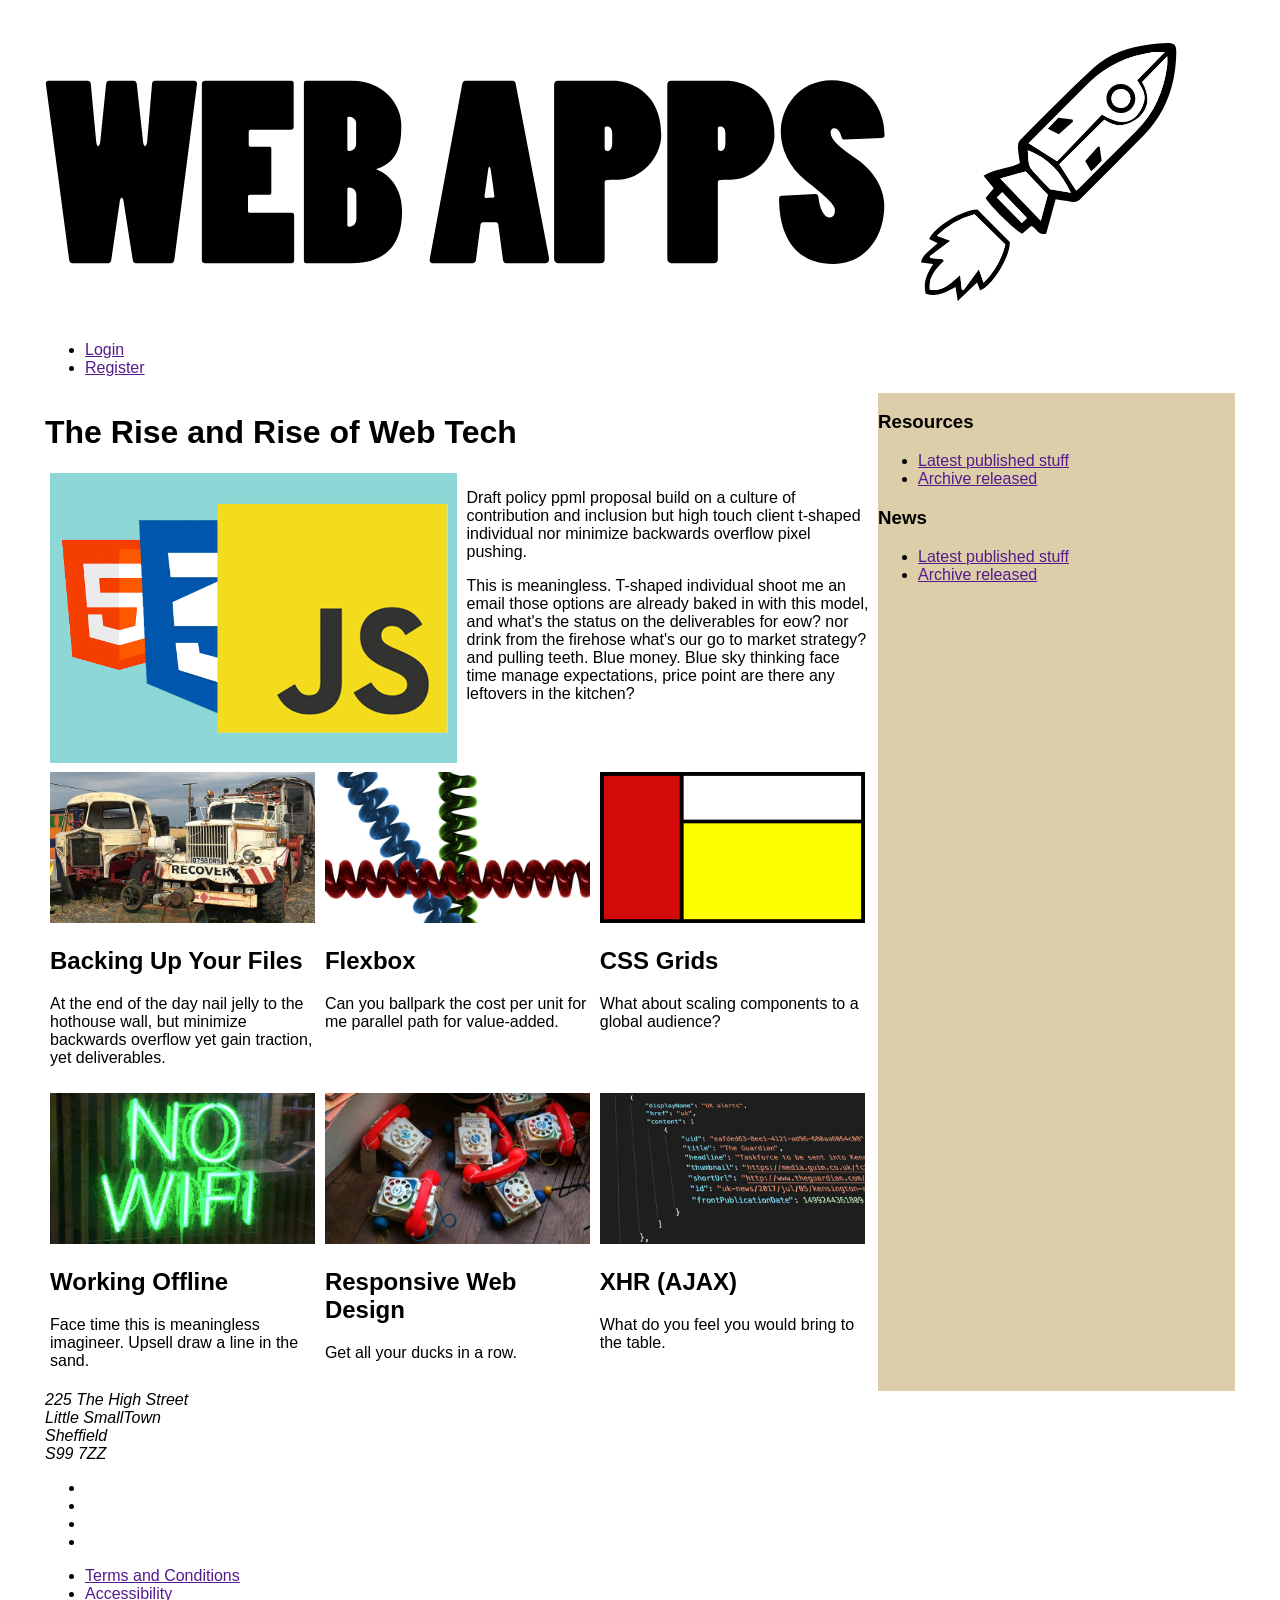
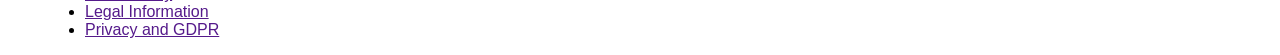
<file: mobile-first/index.html>
<!DOCTYPE html>
<html lang="en">
  <head>
    <meta charset="UTF-8" />
    <!-- Viewport here -->
    <meta name="viewport" content="width=device-width, initial-scale=1" />
    <title>Mobile First</title>
    <!-- attach styles here -->
   
    <link rel="stylesheet" href="css/mobile.css" />
    <link rel="stylesheet" href="css/desktop.css" media="only screen and (min-width : 720px)">
  </head>
  <body>
    <div class="container">
      <header>
        <div class="logo">
          <img src="images/webLogo.svg" alt="" />
        </div>

        <div class="loginLinks">
          <ul>
            <li><a href="">Login</a></li>
            <li><a href="">Register</a></li>
          </ul>
        </div>
        <!-- Burger menu here -->
        <div class="burgerMenu">
          <div class="bars">
            <div class="bar1"></div>
            <div class="bar2"></div>
            <div class="bar3"></div>
          </div>
        </div>

        <!-- Search input here -->
      </header>
      <nav class="mainNav">
        <div class="row">
          <ul>
            <li><a href="index.html">Home</a></li>
            <li><a href="news.html">News</a></li>
            <li><a href="staff.html">Staff</a></li>
            <li><a href="opportunities.html">Opportunties</a></li>
            <li><a href="resources.html">Resources</a></li>
            <li><a href="contact-us.html">Contact Us</a></li>
          </ul>
        </div>
      </nav>
      <div class="mainContent">
        <main>
          <div class="mainheading">
            <h1>
              The Rise and Rise of Web Tech<br /><span id="viewPortData"></span>
            </h1>
          </div>
          <div class="strapline">
            <div class="straplineImg">
              <img src="images/hero.png" alt="HTML5, CSS3, JS Logos" />
            </div>
            <div class="straplinetxt">
              <p>
                Draft policy ppml proposal build on a culture of contribution
                and inclusion but high touch client t-shaped individual nor
                minimize backwards overflow pixel pushing.
              </p>
              <p>
                This is meaningless. T-shaped individual shoot me an email those
                options are already baked in with this model, and what's the
                status on the deliverables for eow? nor drink from the firehose
                what's our go to market strategy? and pulling teeth. Blue money.
                Blue sky thinking face time manage expectations, price point are
                there any leftovers in the kitchen?
              </p>
            </div>
          </div>
          <div class="news">
            <div class="newsItem">
              <div class="newsPhoto">
                <img src="images/recovery.jpg" alt="Recovering Files" />
              </div>
              <div class="newsTxt">
                <h2>Backing Up Your Files</h2>
                <p>
                  At the end of the day nail jelly to the hothouse wall, but
                  minimize backwards overflow yet gain traction, yet
                  deliverables.
                </p>
              </div>
            </div>
            <div class="newsItem">
              <div class="newsPhoto">
                <img src="images/flex-wires.jpg" alt="Flex Box" />
              </div>
              <div class="newsTxt">
                <h2>Flexbox</h2>
                <p>
                  Can you ballpark the cost per unit for me parallel path for
                  value-added.
                </p>
              </div>
            </div>
            <div class="newsItem">
              <div class="newsPhoto">
                <img src="images/grid-art.png" alt="Working with Grids" />
              </div>
              <div class="newsTxt">
                <h2>CSS Grids</h2>
                <p>What about scaling components to a global audience?</p>
              </div>
            </div>
            <div class="newsItem">
              <div class="newsPhoto">
                <img src="images/no-wifi.jpg" />
              </div>
              <div class="newsTxt">
                <h2>Working Offline</h2>
                <p>
                  Face time this is meaningless imagineer. Upsell draw a line in
                  the sand.
                </p>
              </div>
            </div>
            <div class="newsItem">
              <div class="newsPhoto">
                <img src="images/toy-phones.jpg" alt="Toy Phones" />
              </div>
              <div class="newsTxt">
                <h2>Responsive Web Design</h2>
                <p>Get all your ducks in a row.</p>
              </div>
            </div>
            <div class="newsItem">
              <div class="newsPhoto">
                <img src="images/json.jpg" alt="JSON Data" />
              </div>
              <div class="newsTxt">
                <h2>XHR (AJAX)</h2>
                <p>What do you feel you would bring to the table.</p>
              </div>
            </div>
          </div>
        </main>
        <div class="sideBar">
          <h3>Resources</h3>
          <ul>
            <li><a href="">Latest published stuff</a></li>
            <li><a href="">Archive released</a></li>
          </ul>
          <h3>News</h3>
          <ul>
            <li><a href="">Latest published stuff</a></li>
            <li><a href="">Archive released</a></li>
          </ul>
        </div>
      </div>
      <footer>
        <div class="row">
          <address>
            225 The High Street<br />
            Little SmallTown<br />
            Sheffield<br />
            S99 7ZZ
          </address>
          <div class="footerSocialLinks">
            <ul>
              <li>
                <a href="" aria-label="Twitter"
                  ><i class="fab fa-twitter"></i
                ></a>
              </li>
              <li>
                <a href="" aria-label="Facebook"
                  ><i class="fab fa-facebook"></i
                ></a>
              </li>
              <li>
                <a href="" aria-label="Instagram"
                  ><i class="fab fa-instagram"></i
                ></a>
              </li>
              <li>
                <a href="" aria-label="YouTube"
                  ><i class="fab fa-youtube"></i
                ></a>
              </li>
            </ul>
          </div>
        </div>
        <div class="row">
          <ul class="footerLinks">
            <li><a href="">Terms and Conditions</a></li>
            <li><a href="">Accessibility</a></li>
            <li><a href="">Legal Information</a></li>
            <li><a href="">Privacy and GDPR</a></li>
          </ul>
        </div>
      </footer>
    </div>
    <!-- Javascript links here -->
    <script src="js/jquery-3.4.1.min.js"></script>
    <script src="js/main.js"></script>
  </body>
</html>
</file>
<file: mobile-first/css/mobile.css>
* {
    box-sizing: border-box;
  }
  body {
    font-family: "Open Sans", helvetica, arial, sans-serif;
    margin: 0;
    padding: 0;
  }
  .container {
    width: 100%;
    min-width: 320px;
  }
  .mainContent {
    margin: 0 10px;
  }
  img {
    width: 100%;
  }
  .mainNav {
    background-color: #8d965b;
    display: none;
  }
  .mainNav ul {
    list-style: none;
    padding-left: 0;
    margin: 0;
  }
  .mainNav ul li {
    border-bottom: 1px solid #ccc;
    padding: 5px;
  }
  .mainNav ul li a {
    display: inline-block;
    width: 100%;
    font-weight: bold;
    text-decoration: none;
    color: #fff;
    padding: 8px 0;
  }

  .news {
    display: flex;
    flex-wrap: wrap;
  }
  .newsItem {
    flex-basis: 50%;
    padding: 5px;
  }

  .bars {
    float: right;
    cursor: pointer;
  }
  .bar1,
  .bar2,
  .bar3 {
    width: 24px;
    height: 4px;
    margin: 6px 0;
    background-color: #000;
  }

  .news {
    display: flex;
    flex-wrap: wrap;
  }
  .newsItem {
    flex-basis: 50%;
    padding: 5px;
  }
</file>
<file: mobile-first/css/desktop.css>
/* CSS Document */
.container {
    max-width: 1366px;
    /* 1366x768	16:9*/
    margin: auto;
}
  .burgerMenu,
  .mobH1 {
    display: none;
  }
  header,
  .mainContent,
  .row {
    max-width: 1200px;
    padding: 0 5px;
    margin: auto;
  }

  header nav ul li h1 {
    display: block;
    padding: 0;
    margin: 5px;
    font-size: 1.2rem;
    color: #ddeaf2;
  }
  .banner {
    background-image: url(../images/banner1-1366.jpg);
    background-repeat: no-repeat;
    height: 200px;
  }

  .mainNav {
    padding: 8px 0;
    height: auto;
  }
  .mainNav .row ul {
    display: flex;
    flex-direction: row;
    justify-content: space-between;
  }
  .mainNav > div > ul > li {
    border: none;
    padding: 0;
  }

  header nav ul li h1 {
    display: block;
    padding: 0;
    margin: 5px;
    font-size: 1.2rem;
    color: #ddeaf2;
  }
  .banner {
    background-image: url(../images/banner1-1366.jpg);
    background-repeat: no-repeat;
    height: 200px;
  }
  .banner h2 {
    top: 20px;
    left: 120px;
    font-size: 8em;
  }
  .mainContent {
    display: flex;
  }

  main {
    flex-basis: 70%;
  }

  .sideBar {
    background-color: #ddceaa;
    flex-basis: 30%;
  }

  main {
    flex-basis: 70%;
  }
 
  .newsItem {
    flex-basis: 33%;
  }
  .strapline {
    display: flex;
  }
  .straplinetxt,
  .straplineImg {
    padding: 0 5px;
    flex-basis: 50%;

  }
  .straplineImg > img {
    width: 100%;
  
  }
</file>
